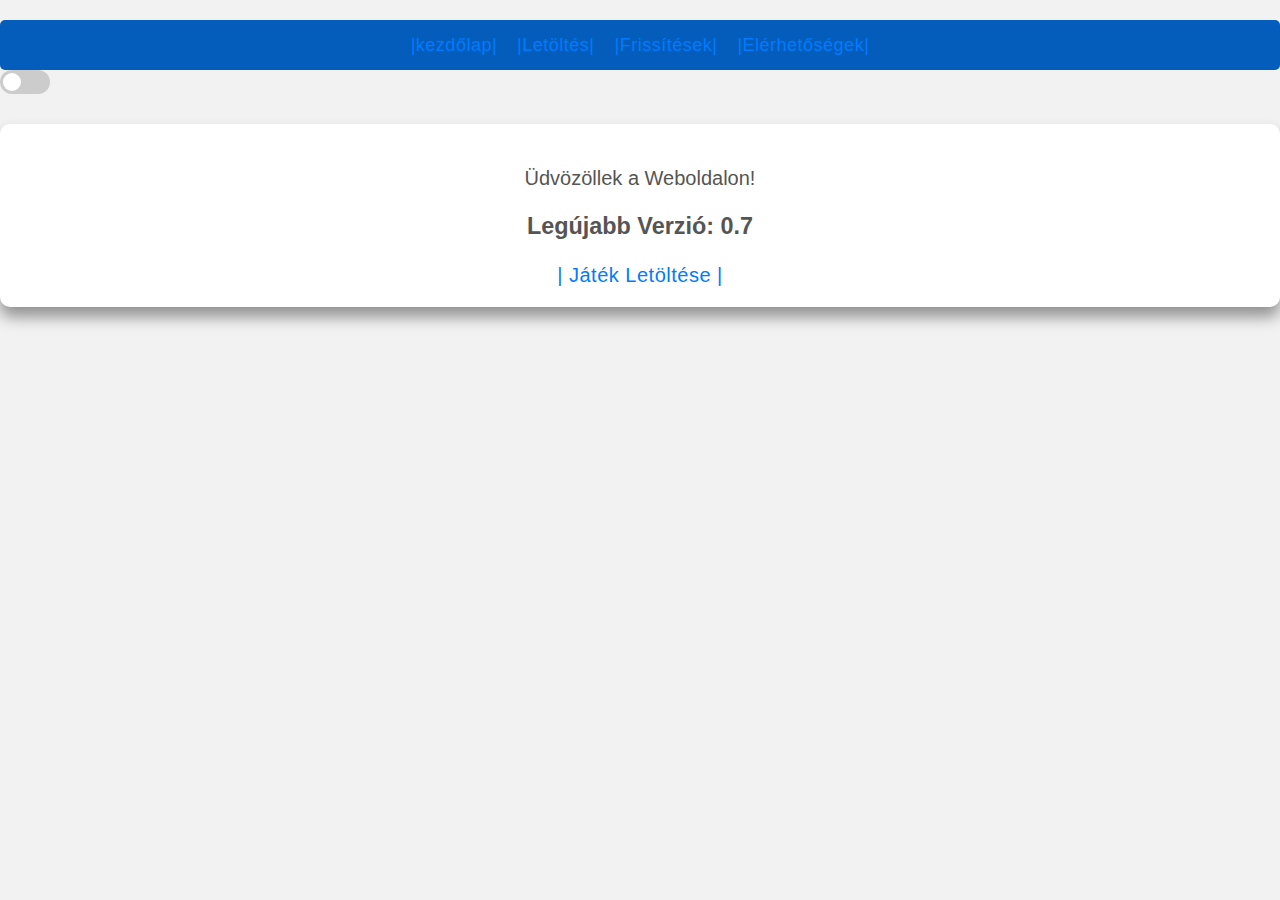
<file: index.html>
<!DOCTYPE html>
<html lang="en">
<head>
    <meta charset="UTF-8">
    <meta http-equiv="X-UA-Compatible" content="IE=edge">
    <meta name="viewport" content="width=device-width, initial-scale=1.0">
    <link rel="stylesheet" href="CSS/style.css">
    <link rel="shortcut icon" href="ICON/Granny icon.ico" type="image/x-icon">
    <title>Granny By UZX</title>
    <script src="JS/engedélyek.js"></script>
</head>
<body onload="Értesítés_Engedélykérés()">

    <div class="gombok">
        <a href="">|kezdőlap|</a>
        <a href="Download">|Letöltés|</a>
        <a href="UPDATES">|Frissítések|</a>
        <a href="Elérhetőségek">|Elérhetőségek|</a>
    </div>


    <div class="container">
    </div>
    <div class="toggle-switch">
        <input type="checkbox" id="darkModeToggle">
        <label for="darkModeToggle" class="toggle-slider round"></label>
      </div>
      
    <div class="description">
        <br>
        Üdvözöllek a Weboldalon!
        <h3>Legújabb Verzió: 0.7</h3>
         <a href="Download">| Játék Letöltése |</a>
    </div>

    <script src="JS/dark-mode.js"></script>
    
    <script>
        function getdownload_count()
        {
            fetch('https://api.countapi.xyz/get/grannybyuzx/downloadcount')
            .then(res => res.json())
            .then(res => {
                console.log("letöltötték ennyien: " + res.value);
            })
        
        }
        function Értesítés_Engedélykérés() {
          if ('Notification' in window) {
             Notification.requestPermission()
              .then(function (permission) {
                console.log('Értesítés engedély: ' + permission);
      });
  }
}

    </script>
</body>
</html>
</file>
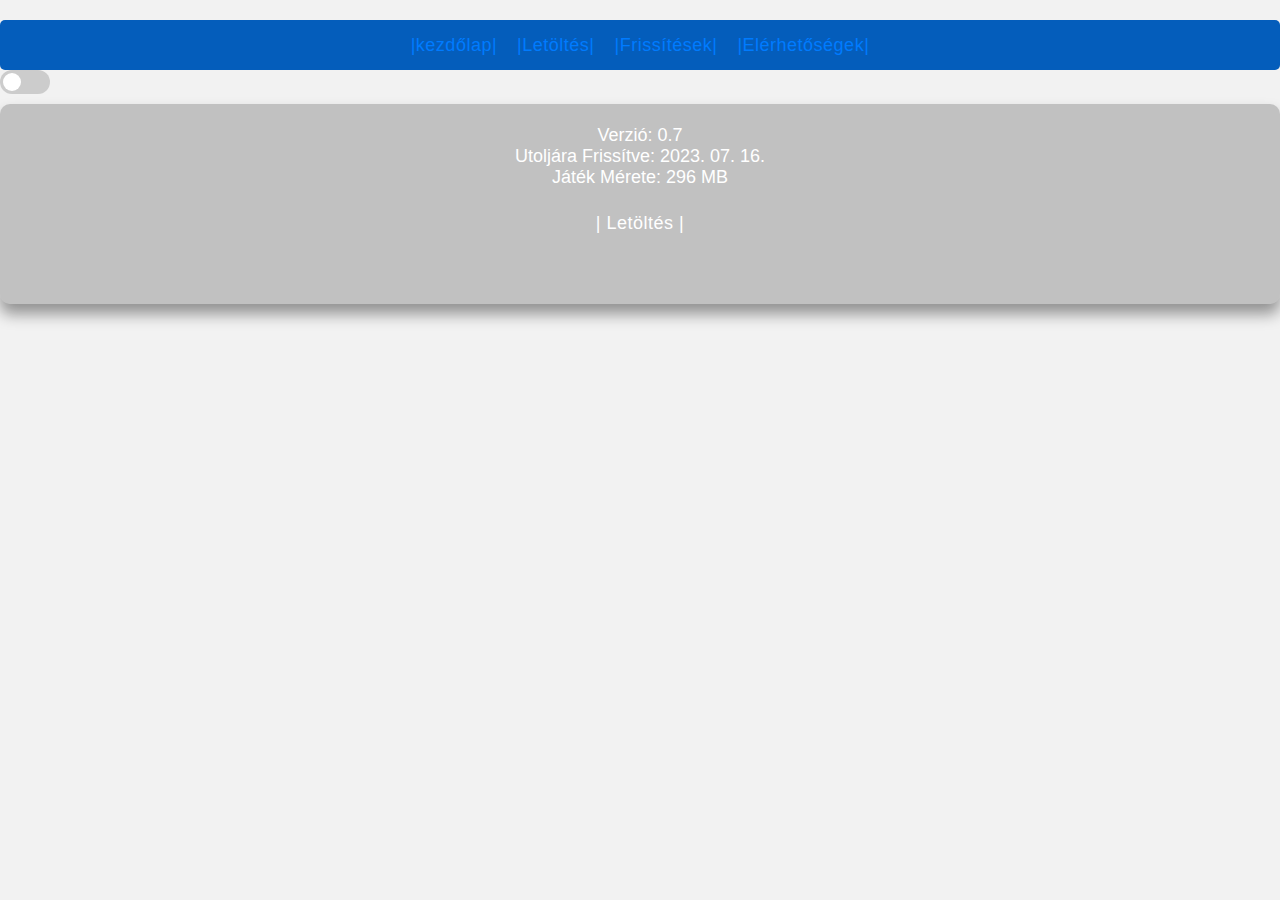
<file: Download/index.html>
<!DOCTYPE html>
<html lang="en">
<head>
    <meta charset="UTF-8">
    <meta http-equiv="X-UA-Compatible" content="IE=edge">
    <meta name="viewport" content="width=device-width, initial-scale=1.0">
    <link rel="stylesheet" href="../CSS/style.css">
    <link rel="shortcut icon" href="../ICON/Granny icon.ico" type="image/x-icon">
    <title>Letöltés</title>
</head>
<body>

    <div class="gombok">
        <a href="../">|kezdőlap|</a>
        <a href="">|Letöltés|</a>
        <a href="../UPDATES">|Frissítések|</a>
        <a href="../Elérhetőségek/">|Elérhetőségek|</a>
    </div>

    <div class="toggle-switch">
        <input type="checkbox" id="darkModeToggle">
        <label for="darkModeToggle" class="toggle-slider round"></label>
      </div>
    <br>
    <div class="leiras">
        <br>
        Verzió: 0.7
        <br>
        Utoljára Frissítve: 2023. 07. 16.
        <br>
        Játék Mérete: 296 MB


    <div class="letoltesgomb">
        <a href="../GAME/granny_by_uzx_setup.exe" download="granny_by_uzx_setup.exe" onclick="download_count_add()">| Letöltés |</a>
    </div>

    <script>
        function getdownload_count()
        {
            fetch('https://api.countapi.xyz/get/grannybyuzx/downloadcount')
            .then(res => res.json())
            .then(res => {
                console.log("letöltötték ennyien: " + res.value);
            })
            
        }
        function download_count_add()
        {
            fetch('https://api.countapi.xyz/update/grannybyuzx/downloadcount/?amount=1')
            .then(res => res.json())
            .then(res => {
            }) 
        }
    </script>
    <script src="../JS/dark-mode.js"></script>
</body>
</html>
</file>
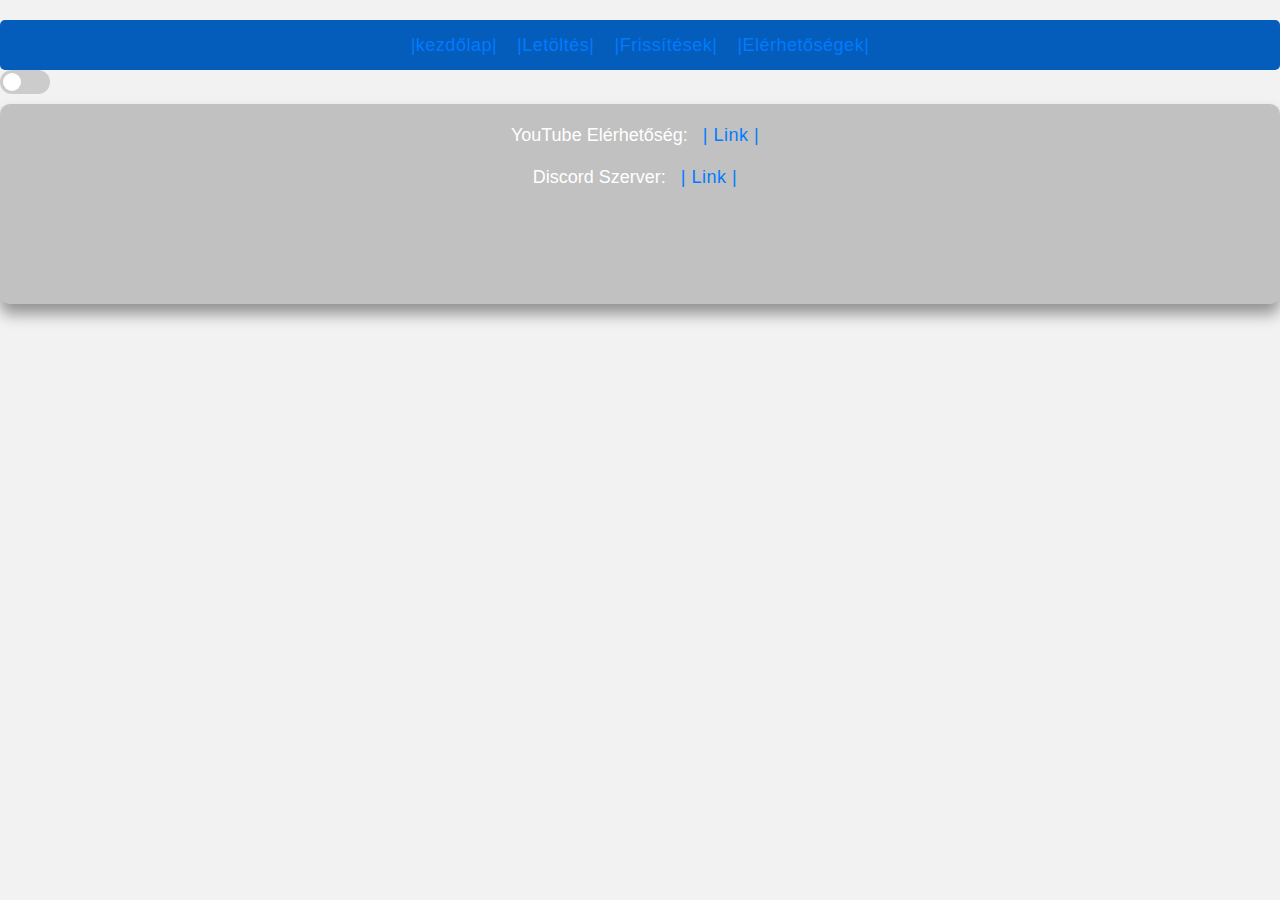
<file: Elérhetőségek/index.html>
<!DOCTYPE html>
<html lang="en">
<head>
    <meta charset="UTF-8">
    <meta http-equiv="X-UA-Compatible" content="IE=edge">
    <meta name="viewport" content="width=device-width, initial-scale=1.0">
    <link rel="stylesheet" href="../CSS/style.css">
    <link rel="shortcut icon" href="../ICON/Granny icon.ico" type="image/x-icon">
    <title>Elérhetőségek</title>
</head>
<body>

    <div class="gombok">
        <a href="../">|kezdőlap|</a>
        <a href="../Download/">|Letöltés|</a>
        <a href="../UPDATES">|Frissítések|</a>
        <a href="">|Elérhetőségek|</a>
    </div>

    <div class="toggle-switch">
        <input type="checkbox" id="darkModeToggle">
        <label for="darkModeToggle" class="toggle-slider round"></label>
      </div>

    <br>
    <div class="leiras">
        <br>
        YouTube Elérhetőség: <a href="https://www.youtube.com/@GrannyByUZX">| Link |</a>
        <br><br>
        Discord Szerver: <a href="https://discord.gg/Gn8cmfpbPE">| Link |</a>
    <script src="../JS/dark-mode.js"></script>
</body>
</html>
</file>
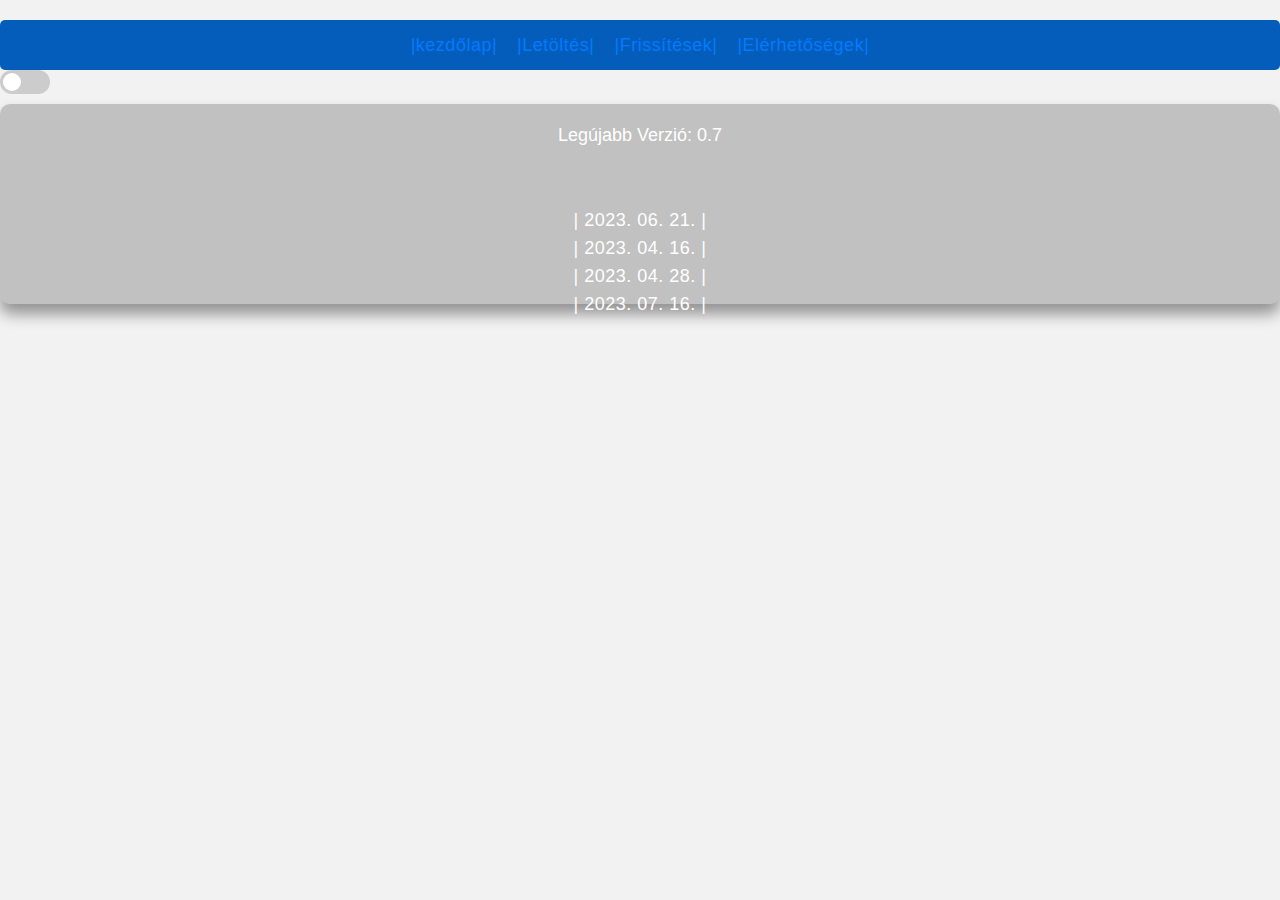
<file: UPDATES/index.html>
<!DOCTYPE html>
<html lang="en">
<head>
    <meta charset="UTF-8">
    <meta http-equiv="X-UA-Compatible" content="IE=edge">
    <meta name="viewport" content="width=device-width, initial-scale=1.0">
    <link rel="stylesheet" href="../CSS/style.css">
    <link rel="shortcut icon" href="../../../ICON/Granny icon.ico" type="image/x-icon">
    <title>Frissítések</title>
    <script src="../JS/engedélyek.js"></script>
</head>
<body onload="Értesítés_Engedélykérés()">

    <div class="gombok">
        <a href="../">|kezdőlap|</a>
        <a href="../Download">|Letöltés|</a>
        <a href="../UPDATES">|Frissítések|</a>
        <a href="../Elérhetőségek/">|Elérhetőségek|</a>
    </div>

    <div class="toggle-switch">
      <input type="checkbox" id="darkModeToggle">
      <label for="darkModeToggle" class="toggle-slider round"></label>
    </div>
    <br>
    <div class="leiras">
        <br>
            Legújabb Verzió: 0.7
        <br>
    </div>
    <div class="frissitesdatum">
        <a href="UpdateList/2023. 06. 21">| 2023. 06. 21. |</a>
        <br>
        <a href="UpdateList/2023.04.16">| 2023. 04. 16. |</a>
        <br>
        <a href="UpdateList/2023.04.28">| 2023. 04. 28. |</a>
        <br>
        <a href="UpdateList/2023.07.16/">| 2023. 07. 16. |</a>
    </div>

    
    <script>
        function getdownload_count()
        {
            fetch('https://api.countapi.xyz/get/grannybyuzx/downloadcount')
            .then(res => res.json())
            .then(res => {
                console.log("letöltötték ennyien: " + res.value);
            })
            
        }
        function download_count_add()
        {
            fetch('https://api.countapi.xyz/update/grannybyuzx/downloadcount/?amount=1')
            .then(res => res.json())
            .then(res => {
            }) 
        }
    </script>
        <script src="../JS/dark-mode.js"></script>
</body>
</html>
</file>
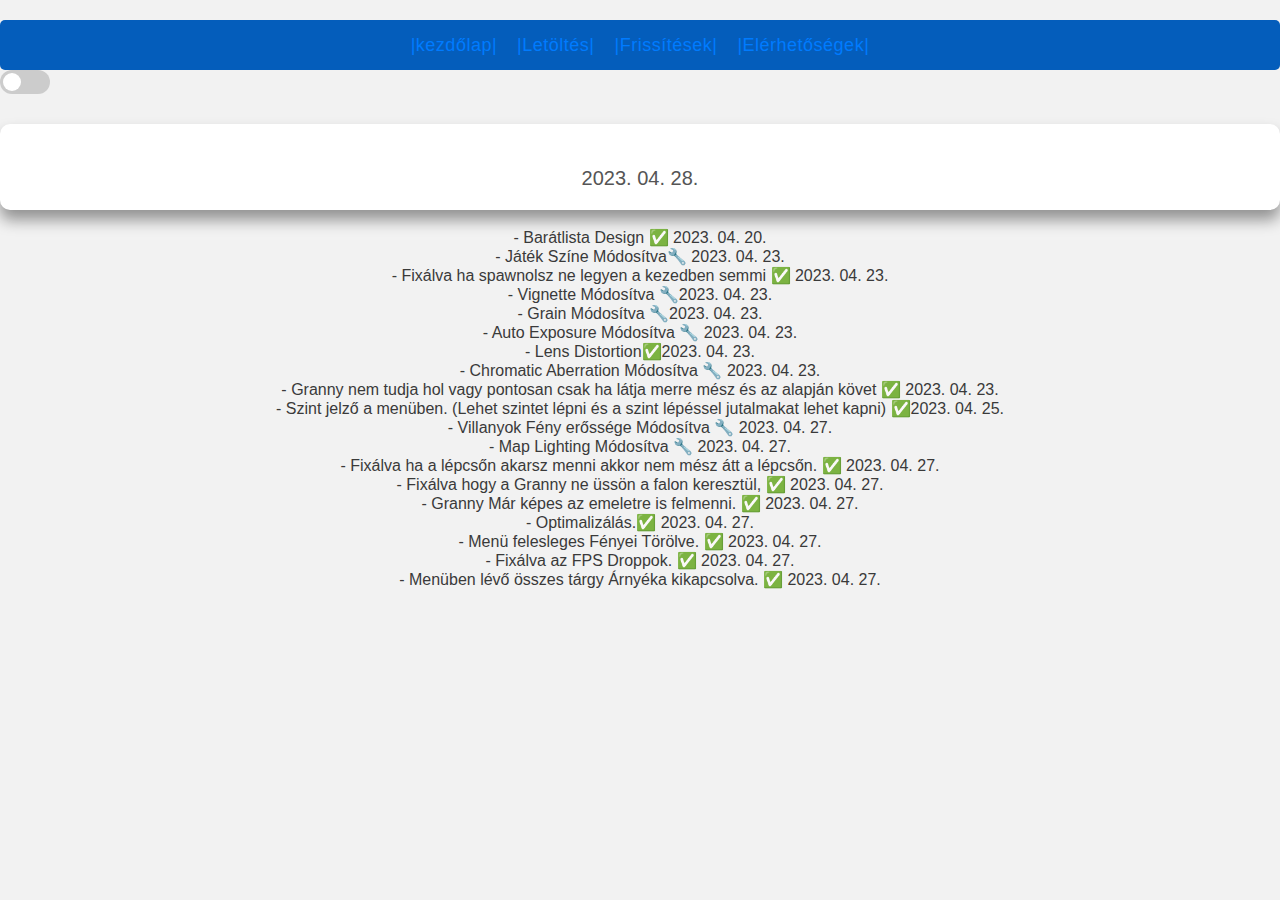
<file: UPDATES/UpdateList/2023. 04.28/index.html>
<!DOCTYPE html>
<html lang="en">
<head>
    <meta charset="UTF-8">
    <meta http-equiv="X-UA-Compatible" content="IE=edge">
    <meta name="viewport" content="width=device-width, initial-scale=1.0">
    <link rel="stylesheet" href="../../../CSS/style.css">
    <link rel="shortcut icon" href="../../../ICON/Granny icon.ico" type="image/x-icon">
    <title>2023. 04. 28.</title>
</head>
<body>
    
    <div class="gombok">
        <a href="../../../">|kezdőlap|</a>
        <a href="../../../Download">|Letöltés|</a>
        <a href="../../../UPDATES">|Frissítések|</a>
        <a href="../../../Elérhetőségek">|Elérhetőségek|</a>
    </div>

    <div class="toggle-switch">
        <input type="checkbox" id="darkModeToggle">
        <label for="darkModeToggle" class="toggle-slider round"></label>
      </div>
    
    <div class="description">
        <br>
        2023. 04. 28. 
        <br>

 <!--  <div class="nincskiadva">
            A frisítés még nincs kiadva

        </div>   --> 
        
    </div>
    </div>
    <div class="frissites-frissitesekleiras">
        <br>
        - Barátlista Design ✅ 2023. 04. 20.
        <br>
        - Játék Színe Módosítva🔧 2023. 04. 23.
        <br>
        - Fixálva ha spawnolsz ne legyen a kezedben semmi ✅ 2023. 04. 23.
        <br>
        - Vignette Módosítva 🔧2023. 04. 23.
        <br>
        - Grain Módosítva 🔧2023. 04. 23.
        <br>
        - Auto Exposure Módosítva 🔧 2023. 04. 23.
        <br>
        - Lens Distortion✅2023. 04. 23.
        <br>
        - Chromatic Aberration Módosítva 🔧 2023. 04. 23.
        <br>
        - Granny nem tudja hol vagy pontosan csak ha látja merre mész és az alapján követ ✅ 2023. 04. 23.
        <br>
        - Szint jelző a menüben. (Lehet szintet lépni és a szint lépéssel jutalmakat lehet kapni) ✅2023. 04. 25.
        <br>
        - Villanyok Fény erőssége Módosítva 🔧 2023. 04. 27.
        <br>
        - Map Lighting Módosítva 🔧 2023. 04. 27.
        <br>
        - Fixálva ha a lépcsőn akarsz menni akkor nem mész átt a lépcsőn. ✅ 2023. 04. 27.
        <br>
        - Fixálva hogy a Granny ne üssön a falon keresztül, ✅ 2023. 04. 27.
        <br>
        - Granny Már képes az emeletre is felmenni. ✅ 2023. 04. 27.
        <br>
        - Optimalizálás.✅ 2023. 04. 27.
        <br>
        - Menü felesleges Fényei Törölve. ✅ 2023. 04. 27.
        <br>
        - Fixálva az FPS Droppok. ✅ 2023. 04. 27.
        <br>
        - Menüben lévő összes tárgy Árnyéka kikapcsolva. ✅ 2023. 04. 27.
        
    </div>

    <script>
        function getdownload_count()
        {
            fetch('https://api.countapi.xyz/get/grannybyuzx/downloadcount')
            .then(res => res.json())
            .then(res => {
                console.log("letöltötték ennyien: " + res.value);
            })
            
        }
    </script>
    <script src="../../../JS/dark-mode.js"></script>
</body>
</html>
</file>
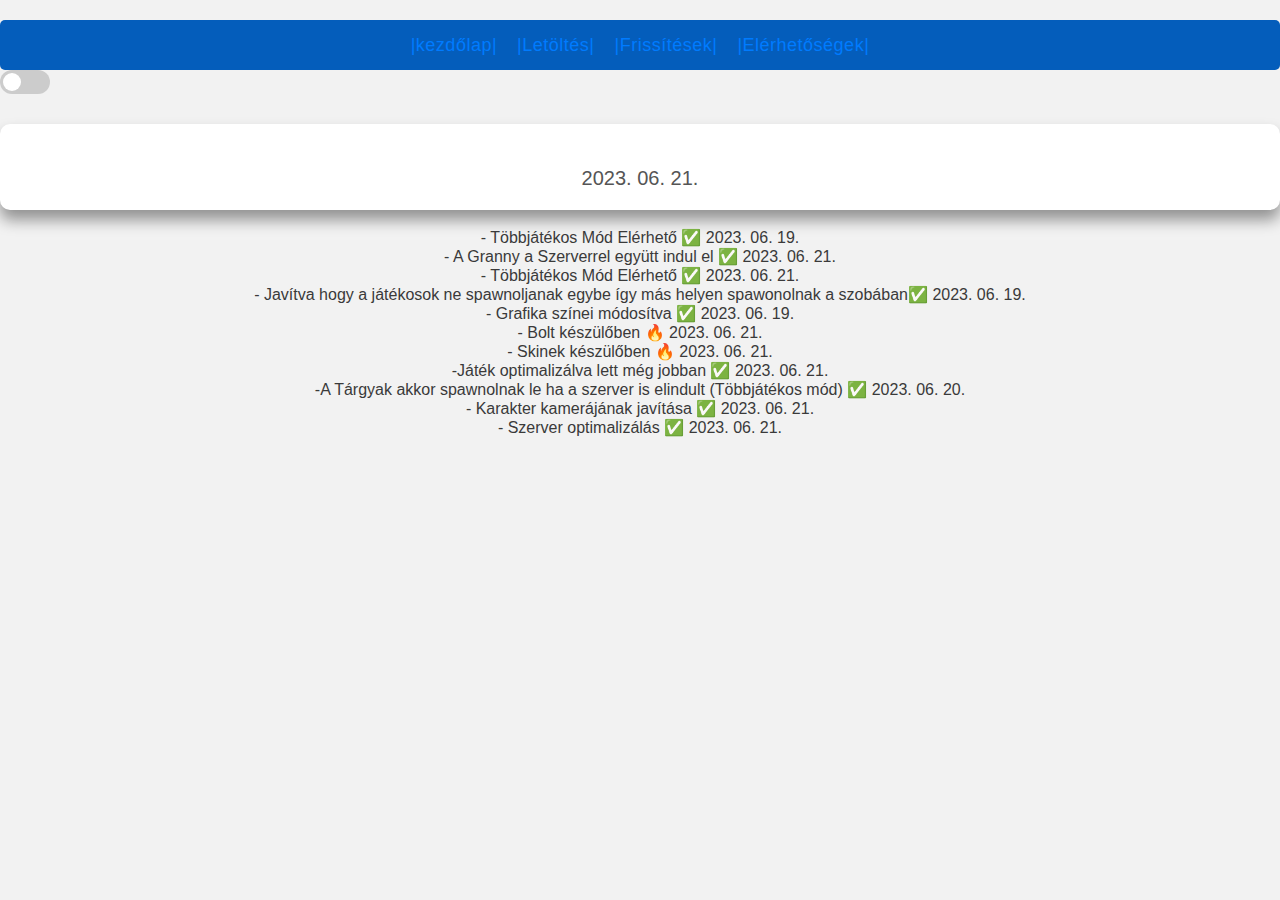
<file: UPDATES/UpdateList/2023. 06. 21/index.html>
<!DOCTYPE html>
<html lang="en">
<head>
    <meta charset="UTF-8">
    <meta http-equiv="X-UA-Compatible" content="IE=edge">
    <meta name="viewport" content="width=device-width, initial-scale=1.0">
    <link rel="stylesheet" href="../../../CSS/style.css">
    <link rel="shortcut icon" href="../../../ICON/Granny icon.ico" type="image/x-icon">
    <title>2023. 06. 21.</title>
</head>
<body>
    
    <div class="gombok">
        <a href="../../../">|kezdőlap|</a>
        <a href="../../../Download">|Letöltés|</a>
        <a href="../../../UPDATES">|Frissítések|</a>
        <a href="../../../Elérhetőségek">|Elérhetőségek|</a>
    </div>

    <div class="toggle-switch">
        <input type="checkbox" id="darkModeToggle">
        <label for="darkModeToggle" class="toggle-slider round"></label>
      </div>
    
    <div class="description">
        <br>
        2023. 06. 21. 
        <br>

 <!--  <div class="nincskiadva">
            A frisítés még nincs kiadva

        </div>   --> 
        
    </div>
    </div>
    <div class="frissites-frissitesekleiras">
        <br>
        - Többjátékos Mód Elérhető ✅ 2023. 06. 19.
        <br>
        - A Granny a Szerverrel együtt indul el ✅ 2023. 06. 21.
        <br>
        - Többjátékos Mód Elérhető ✅ 2023. 06. 21.
        <br>
        - Javítva hogy a játékosok ne spawnoljanak egybe így más helyen spawonolnak a szobában✅ 2023. 06. 19.
        <br>
        - Grafika színei módosítva ✅ 2023. 06. 19.
        <br>
        - Bolt készülőben 🔥 2023. 06. 21.
        <br>
        - Skinek készülőben 🔥 2023. 06. 21.
        <br>
        -Játék optimalizálva lett még jobban ✅ 2023. 06. 21.
        <br>
        -A Tárgyak akkor spawnolnak le ha a szerver is elindult (Többjátékos mód) ✅ 2023. 06. 20.
        <br>
        - Karakter kamerájának javítása ✅ 2023. 06. 21.
        <br>
        - Szerver optimalizálás ✅ 2023. 06. 21.
        <br>

        
    </div>

    <script>
        function getdownload_count()
        {
            fetch('https://api.countapi.xyz/get/grannybyuzx/downloadcount')
            .then(res => res.json())
            .then(res => {
                console.log("letöltötték ennyien: " + res.value);
            })
            
        }
    </script>
    <script src="../../../JS/dark-mode.js"></script>
</body>
</html>
</file>
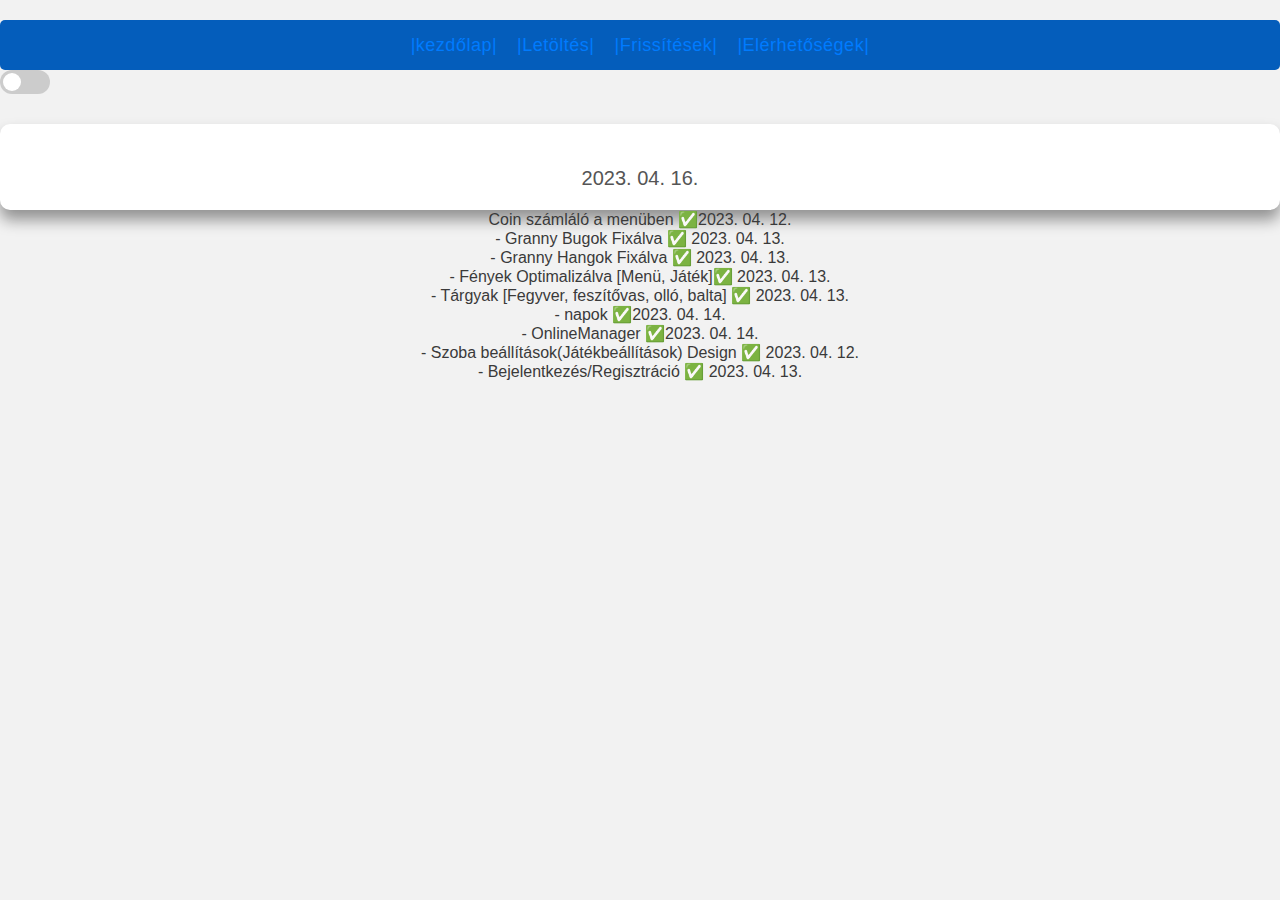
<file: UPDATES/UpdateList/2023.04.16/index.html>
<!DOCTYPE html>
<html lang="en">
<head>
    <meta charset="UTF-8">
    <meta http-equiv="X-UA-Compatible" content="IE=edge">
    <meta name="viewport" content="width=device-width, initial-scale=1.0">
    <link rel="stylesheet" href="../../../CSS/style.css">
    <link rel="shortcut icon" href="../ICON/Granny icon.ico" type="image/x-icon">
    <title>2023. 04. 16.</title>
</head>
<body>
    
    <div class="gombok">
        <a href="../../../">|kezdőlap|</a>
        <a href="../../../Download">|Letöltés|</a>
        <a href="../../../UPDATES">|Frissítések|</a>
        <a href="../../../Elérhetőségek">|Elérhetőségek|</a>
    </div>

    <div class="toggle-switch">
        <input type="checkbox" id="darkModeToggle">
        <label for="darkModeToggle" class="toggle-slider round"></label>
      </div>

    <div class="description">
        <br>
        2023. 04. 16.
        <br>  
    </div>
    <div class="frissites-frissitesekleiras">
        Coin számláló a menüben ✅2023. 04. 12.
        <br>
        - Granny Bugok Fixálva ✅ 2023. 04. 13.
        <br>
        - Granny Hangok Fixálva ✅ 2023. 04. 13.
        <br>
        - Fények Optimalizálva [Menü, Játék]✅ 2023. 04. 13.
        <br>
        - Tárgyak [Fegyver, feszítővas, olló, balta] ✅ 2023. 04. 13.
        <br>
        - napok ✅2023. 04. 14.
        <br>
        - OnlineManager ✅2023. 04. 14.
        <br>
        - Szoba beállítások(Játékbeállítások) Design  ✅ 2023. 04. 12.
        <br>
        - Bejelentkezés/Regisztráció ✅ 2023. 04. 13. 
    </div>

    <script>
        function getdownload_count()
        {
            fetch('https://api.countapi.xyz/get/grannybyuzx/downloadcount')
            .then(res => res.json())
            .then(res => {
                console.log("letöltötték ennyien: " + res.value);
            })
            
        }
    </script>
    <script src="../../../JS/dark-mode.js"></script>
</body>
</html>
</file>
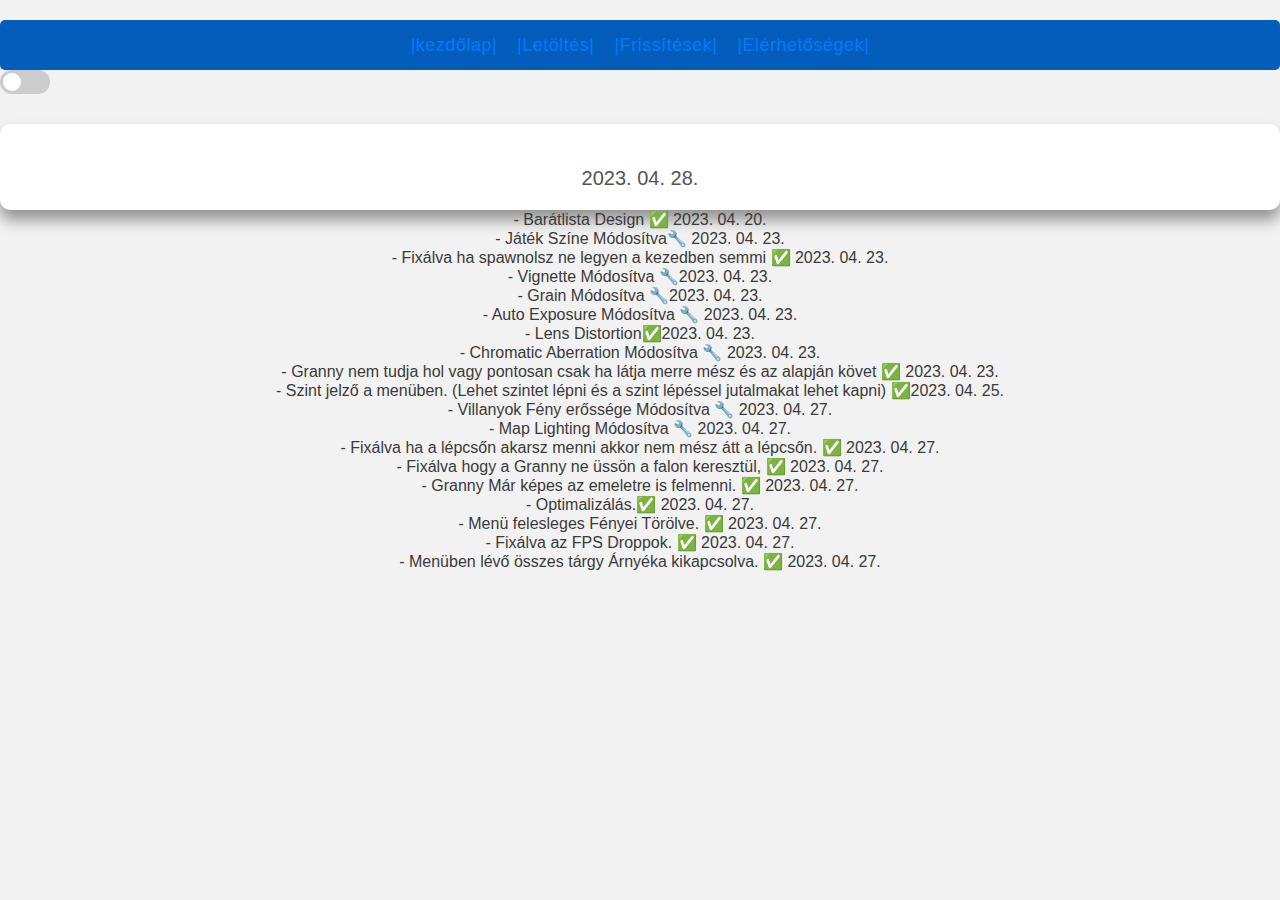
<file: UPDATES/UpdateList/2023.04.28/index.html>
<!DOCTYPE html>
<html lang="en">
<head>
    <meta charset="UTF-8">
    <meta http-equiv="X-UA-Compatible" content="IE=edge">
    <meta name="viewport" content="width=device-width, initial-scale=1.0">
    <link rel="stylesheet" href="../../../CSS/style.css">
    <link rel="shortcut icon" href="../../../ICON/Granny icon.ico" type="image/x-icon">
    <title>2023. 04. 28.</title>
</head>
<body>
    
    <div class="gombok">
        <a href="../../../">|kezdőlap|</a>
        <a href="../../../Download">|Letöltés|</a>
        <a href="../../../UPDATES">|Frissítések|</a>
        <a href="../../../Elérhetőségek">|Elérhetőségek|</a>
    </div>

    <div class="toggle-switch">
        <input type="checkbox" id="darkModeToggle">
        <label for="darkModeToggle" class="toggle-slider round"></label>
      </div>

    <div class="description">
        <br>
        2023. 04. 28. 
        <br>

 <!--  <div class="nincskiadva">
            A frisítés még nincs kiadva

        </div>   --> 
        
    </div>
    </div>
    <div class="frissites-frissitesekleirasmini">
        - Barátlista Design ✅ 2023. 04. 20.
        <br>
        - Játék Színe Módosítva🔧 2023. 04. 23.
        <br>
        - Fixálva ha spawnolsz ne legyen a kezedben semmi ✅ 2023. 04. 23.
        <br>
        - Vignette Módosítva 🔧2023. 04. 23.
        <br>
        - Grain Módosítva 🔧2023. 04. 23.
        <br>
        - Auto Exposure Módosítva 🔧 2023. 04. 23.
        <br>
        - Lens Distortion✅2023. 04. 23.
        <br>
        - Chromatic Aberration Módosítva 🔧 2023. 04. 23.
        <br>
        - Granny nem tudja hol vagy pontosan csak ha látja merre mész és az alapján követ ✅ 2023. 04. 23.
        <br>
        - Szint jelző a menüben. (Lehet szintet lépni és a szint lépéssel jutalmakat lehet kapni) ✅2023. 04. 25.
        <br>
        - Villanyok Fény erőssége Módosítva 🔧 2023. 04. 27.
        <br>
        - Map Lighting Módosítva 🔧 2023. 04. 27.
        <br>
        - Fixálva ha a lépcsőn akarsz menni akkor nem mész átt a lépcsőn. ✅ 2023. 04. 27.
        <br>
        - Fixálva hogy a Granny ne üssön a falon keresztül, ✅ 2023. 04. 27.
        <br>
        - Granny Már képes az emeletre is felmenni. ✅ 2023. 04. 27.
        <br>
        - Optimalizálás.✅ 2023. 04. 27.
        <br>
        - Menü felesleges Fényei Törölve. ✅ 2023. 04. 27.
        <br>
        - Fixálva az FPS Droppok. ✅ 2023. 04. 27.
        <br>
        - Menüben lévő összes tárgy Árnyéka kikapcsolva. ✅ 2023. 04. 27.
        
    </div>

    <script>
        function getdownload_count()
        {
            fetch('https://api.countapi.xyz/get/grannybyuzx/downloadcount')
            .then(res => res.json())
            .then(res => {
                console.log("letöltötték ennyien: " + res.value);
            })
            
        }
    </script>
    <script src="../../../JS/dark-mode.js"></script>
</body>
</html>
</file>
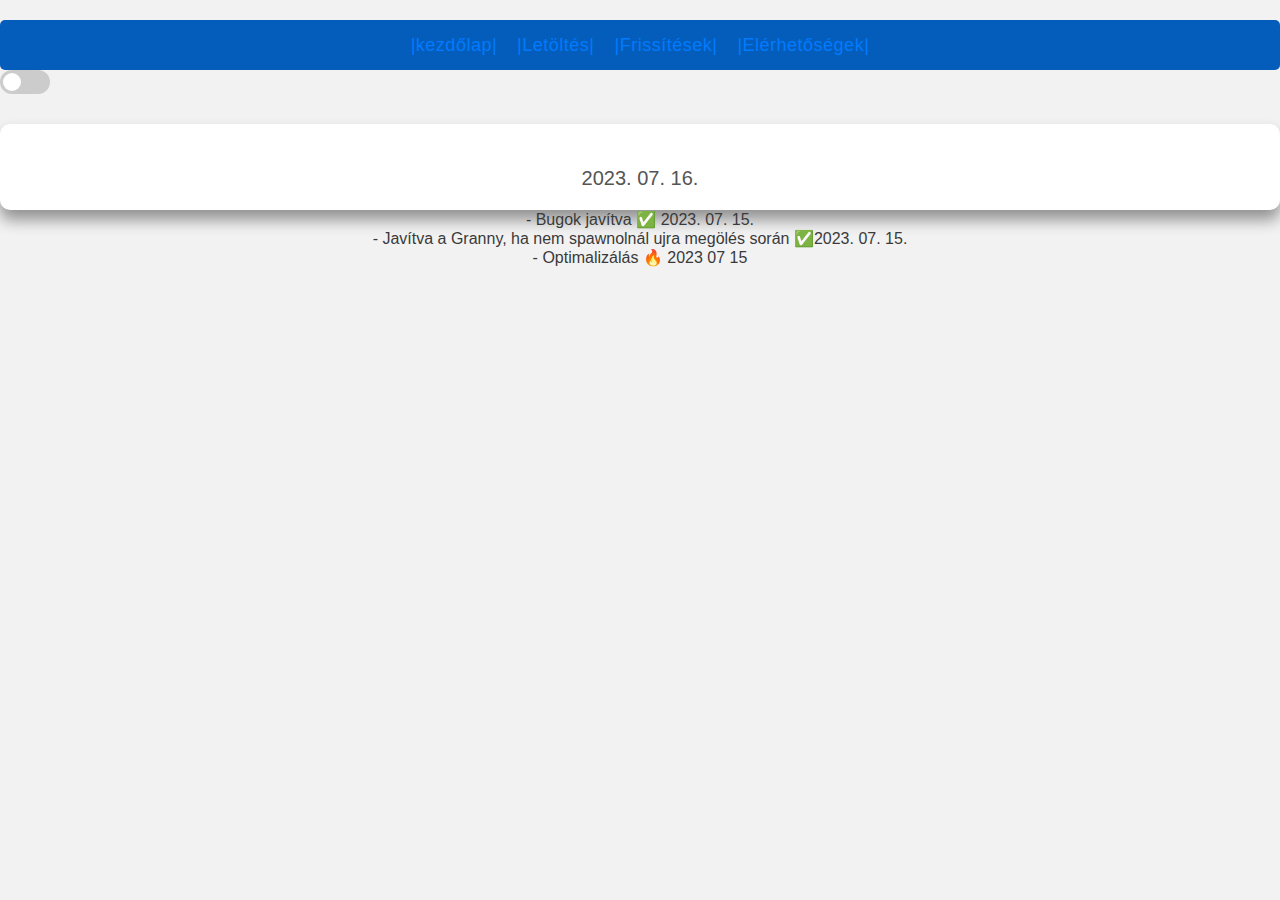
<file: UPDATES/UpdateList/2023.07.16/index.html>
<!DOCTYPE html>
<html lang="en">
<head>
    <meta charset="UTF-8">
    <meta http-equiv="X-UA-Compatible" content="IE=edge">
    <meta name="viewport" content="width=device-width, initial-scale=1.0">
    <link rel="stylesheet" href="../../../CSS/style.css">
    <link rel="shortcut icon" href="../../../ICON/Granny icon.ico" type="image/x-icon">
    <title>2023. 07. 16.</title>
</head>
<body>
    
    <div class="gombok">
        <a href="../../../">|kezdőlap|</a>
        <a href="../../../Download">|Letöltés|</a>
        <a href="../../../UPDATES">|Frissítések|</a>
        <a href="../../../Elérhetőségek">|Elérhetőségek|</a>
    </div>

    <div class="toggle-switch">
        <input type="checkbox" id="darkModeToggle">
        <label for="darkModeToggle" class="toggle-slider round"></label>
      </div>
    
    <div class="description">
        <br>
        2023. 07. 16. 
        <br>

 <!--  <div class="nincskiadva">
            A frisítés még nincs kiadva

        </div>   --> 
        
    </div>
    </div>
    <div class="frissites-frissitesekleirasmini">
        - Bugok javítva ✅ 2023. 07. 15.
        <br>
        - Javítva a Granny, ha nem spawnolnál ujra megölés során ✅2023. 07. 15.
        <br>
        - Optimalizálás 🔥 2023 07 15 
    </div>

    <script>
        function getdownload_count()
        {
            fetch('https://api.countapi.xyz/get/grannybyuzx/downloadcount')
            .then(res => res.json())
            .then(res => {
                console.log("letöltötték ennyien: " + res.value);
            })
            
        }
    </script>
    <script src="../../../JS/dark-mode.js"></script>
</body>
</html>
</file>
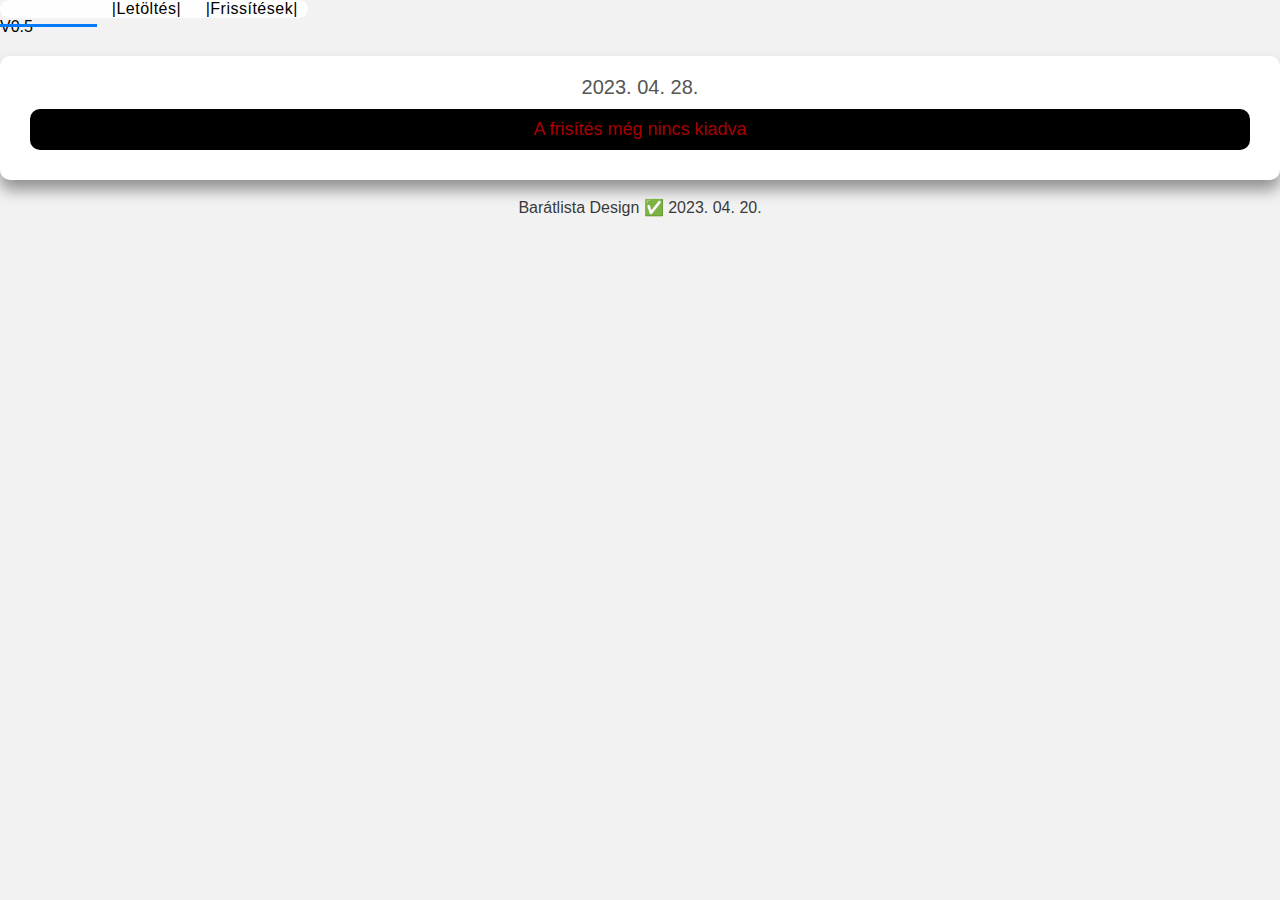
<file: FRISSITESEK/2023. 04.20.html>
<!DOCTYPE html>
<html lang="en">
<head>
    <meta charset="UTF-8">
    <meta http-equiv="X-UA-Compatible" content="IE=edge">
    <meta name="viewport" content="width=device-width, initial-scale=1.0">
    <link rel="stylesheet" href="../CSS/style.css">
    <link rel="shortcut icon" href="../ICON/Granny icon.ico" type="image/x-icon">
    <title>2023. 04. 20.</title>
</head>
<body>
    <div class="header">
        <a href="../index.html">|kezdőlap|</a>
        <a href="../HTML/letoltes.html">|Letöltés|</a>
        <a href="../HTML/frissitesek.html">|Frissítések|</a>
    </div>
    <div class="container">
        <br>
        V0.5
    </div>
    <div class="description">
        2023. 04. 28.
        <br>

        <div class="nincskiadva">
            A frisítés még nincs kiadva

        </div>
        
    </div>
    </div>
    <div class="frissites-frissitesekleiras">
        <br>
        Barátlista Design ✅ 2023. 04. 20.
    </div>

    <script>
        function getdownload_count()
        {
            fetch('https://api.countapi.xyz/get/grannybyuzx/downloadcount')
            .then(res => res.json())
            .then(res => {
                console.log("letöltötték ennyien: " + res.value);
            })
            
        }
    </script>
</body>
</html>
</file>
<file: CSS/style.css>
/* Alap stílus */
body {
    font-family: 'Franklin Gothic Medium', 'Arial Narrow', Arial, sans-serif;
    background-color: #f2f2f2;
    margin: 0;
    padding: 0;
    transition: all 0.4s;
  }
  
  .container {

  }
  
  .container:hover {
    background-color: #0056b3;
  }
  
  .gombok {
    margin-top: 20px;
    height: 50px;
    text-align: center;
    font-size: 18px;
    color: white;
    padding: auto;
    display: flex;
    align-items: center;
    justify-content: center;
    background-color: #045dbb;
    border-radius: 5px;
    cursor: pointer;
    transition: background-color 0.3s ease;
  }
  
  .gombok:hover {
    background-color: #0056b3;
  }
  
  .description {
    color: #555;
    border-radius: 10px;
    background-color: #fff;
    box-shadow: 0 10px 15px rgba(0, 0, 0, 0.4);
    text-align: center;
    font-size: 20px;
    margin-top: 20px;
    padding: 20px;
    overflow: hidden;
    text-overflow: ellipsis;
    white-space: nowrap;
  }
  
  a {
    position: relative;
    text-decoration: none;
    color: #007bff;
    letter-spacing: 0.5px;
    padding: 0 10px;
  }
  
  a:after {
    content: "";
    position: absolute;
    background-color: #007bff;
    height: 3px;
    width: 0%;
    left: 0;
    bottom: -10px;
    transition: width 0.3s ease;
  }
  
  a:hover:after {
    width: 100%;
  }
  
  .header {
    background-color: rgba(255, 255, 255, 0.9);
    color: black;
    float: left;
    transition: all 1s;
    border-radius: 70px;
    padding: auto;
    text-align: left;
  }
  
  .header a {
    color: #000;
    transition: color 0.3s ease;
  }
  
  .header a:hover {
    color: #fff;
  }
  
  .letoltesgomb {
    margin-top: 20px;
    border-radius: 10px;
    color: white;
    float: center;
    transition: all 1s;
    border-radius: 70px;
    padding: 5px 20px;
    text-align: center;
  }
  
  .letoltesgomb a {
    color: #fff;
    transition: color 0.3s ease;
  }
  
  .letoltesgomb a:hover {
    color: #0056b3;
  }
  
  .img-container {
    border-radius: 10px;
    overflow: hidden;
  }
  
  .img-container img {
    width: 100%;
    height: auto;
  }
  
  .leiras {
    border-radius: 10px;
    background-color: rgba(0, 0, 0, 0.2);
    box-shadow: 0 10px 15px rgba(0, 0, 0, 0.4);
    color: white;
    height: 200px;
    text-align: center;
    font-size: 18px;
  }
  
  .frissites-frissitesekleiras {
    color: white;
    height: 30px;
    text-align: center;
    color: rgb(58, 58, 58);
  }
  
  
  .frissitesdatum {
    font-family: 'Franklin Gothic Medium', 'Arial Narrow', Arial, sans-serif;
    font-size: 18px;
  }
  
  .frissitesdatum {
    height: 30px;
    margin-top: -100px;
    text-align: center;
    font-family: 'Franklin Gothic Medium', 'Arial Narrow', Arial, sans-serif;
    font-size: 24px;
  }
  
  .frissitesdatum a {
    color: #fff;
    font-size: 18px;
    transition: color 0.3s ease;
  }
  
  .frissitesdatum a:hover {
    color: #0056b3;
  }
  
  .nincskiadva {
    border-radius: 10px;
    padding: 10px;
    float: center;
    background-color: #000;
    margin: 10px;
    color: #a80000;
    text-align: center;
    font-family: 'Franklin Gothic Medium', 'Arial Narrow', Arial;
    font-size: 18px;
  }
  
  .frissites-frissitesekleirasmini {
    color: rgb(58, 58, 58);
    height: 30px;
    text-align: center;
  }
  
  /* Dark Mode */

  .toggle-switch {
    position: relative;
    display: inline-block;
    width: 50px;
    height: 24px;
    margin-bottom: 10px;
    transition: all 0.4s;
  }
  
  .toggle-switch input {
    opacity: 0;
    width: 0;
    height: 0;
    transition: all 0.4s;
  }
  
  .toggle-slider {
    position: absolute;
    cursor: pointer;
    top: 0;
    left: 0;
    right: 0;
    bottom: 0;
    background-color: #ccc;
    transition: all 0.4s;
    border-radius: 24px;
  }
  
  .toggle-slider:before {
    position: absolute;
    content: "";
    height: 18px;
    width: 18px;
    left: 3px;
    bottom: 3px;
    background-color: white;
    transition: all 0.4s;
    border-radius: 50%;
  }
  
  input:checked + .toggle-slider {
    background-color: #2196F3;
    transition: all 0.4s;
  }
  
  input:checked + .toggle-slider:before {
    transform: translateX(26px);
    background-color: #fff;
    transition: all 0.4s;
  }
  
  .toggle-slider.round {
    border-radius: 24px;
  }
  
  .toggle-slider.round:before {
    border-radius: 50%;
  }
  
  /* Animációk */
  @keyframes darkenBackground {
    from {
      background-color: #ccc;
      transition: all 0.4s;
    }
    to {
      background-color: #333;
      transition: all 0.4s;
    }
  }
  
  @keyframes lightenBackground {
    from {
      background-color: #333;
      transition: all 0.4s;
    }
    to {
      background-color: #ccc;
      transition: all 0.4s;
    }
  }
  
  @keyframes darkenBall {
    from {
      transform: translateX(3px);
    }
    to {
      transform: translateX(26px);
    }
  }
  
  @keyframes lightenBall {
    from {
      transform: translateX(26px);
    }
    to {
      transform: translateX(3px);
    }
  }
  
  input:checked + .toggle-slider {
    animation: darkenBackground .4s ease;
  }
  
  input:checked + .toggle-slider:before {
    animation: darkenBall .4s ease;
  }
  
  input:not(:checked) + .toggle-slider {
    animation: lightenBackground .4s ease;
  }
  
  input:not(:checked) + .toggle-slider:before {
    animation: lightenBall .4s ease;
  }
  
  /* Sötét mód stílus */
  .dark-mode {
    background-color: #333;
    transition: all 0.4s;
  }
  
  .dark-mode .toggle-slider {
    background-color: #666;
    transition: all 0.4s;
  }
  
  .dark-mode .toggle-slider:before {
    background-color: #fff;
    transition: all 0.4s;
  }
  

  
  @media screen and (max-width: 500px) {
    body {
      font-size: 16px;
      padding: 10px;
    }
  
    .gombok {
      margin-top: 20px;
      height: 30px;
      font-size: 14px;
    }
  }
</file>
